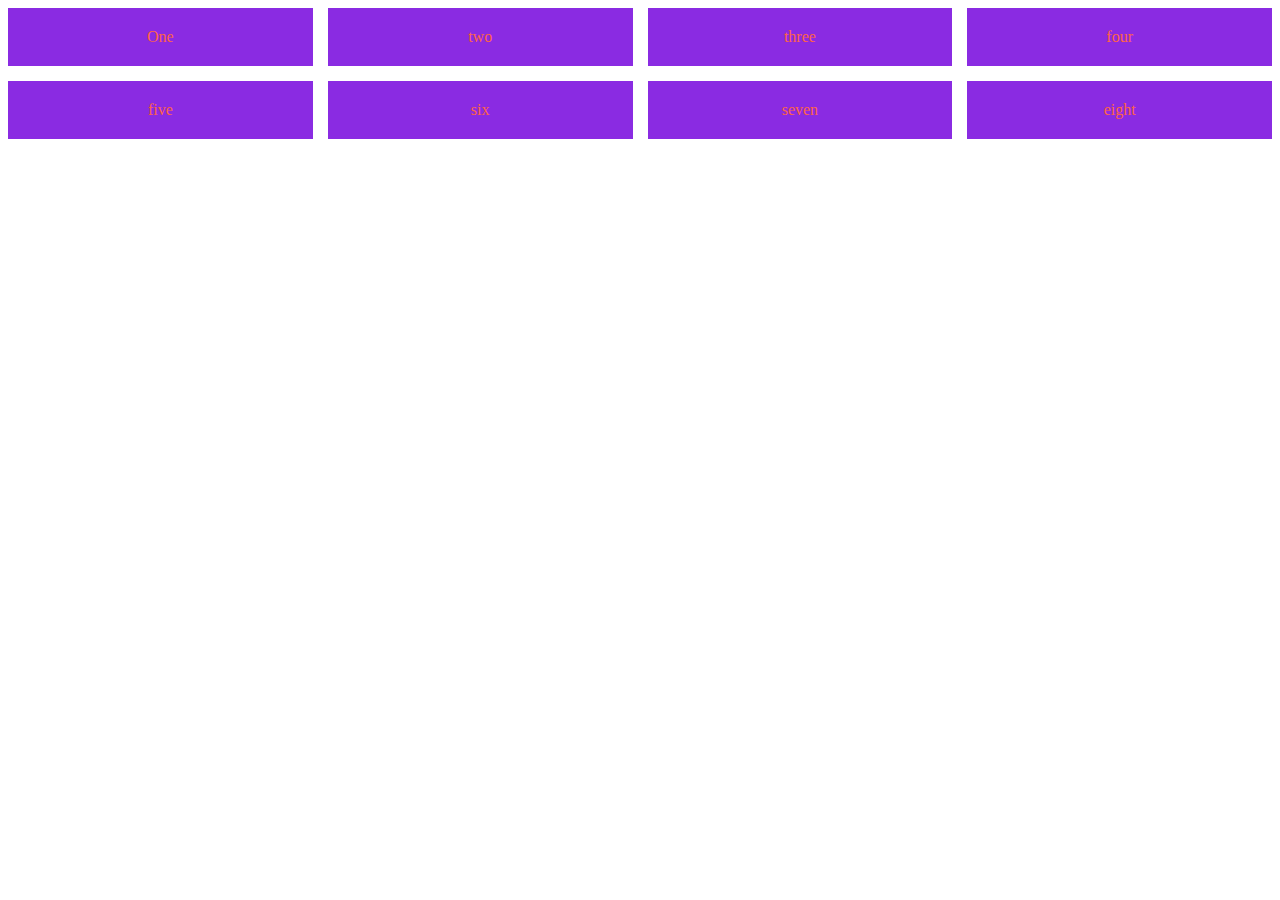
<file: grid/index.html>
<!DOCTYPE html>
<html lang="en">
<head>
    <meta charset="UTF-8">
    <meta name="viewport" content="width=device-width, initial-scale=1.0">
    <link rel="stylesheet" href="style.css">
    <title>grid layout</title>
</head>
<body>
    <div class="grid-container">
        <div  class="item">One</div>
        <div  class="item">two</div>
        <div  class="item">three</div>
        <div  class="item">four</div>
        <div  class="item">five</div>
        <div  class="item">six</div>
        <div  class="item">seven</div>
        <div  class="item">eight</div>
        </div>

    
</body>
</html>
</file>
<file: grid/style.css>
.grid-container {
    display: grid;
    grid-template-columns:repeat(4,1fr);
    grid-gap: 15px;
}

.item{
    background-color: blueviolet;
    color: tomato;
    text-align: center;
    padding: 20px 0;
}

@media(max-width:800px){
    .grid-container {
        grid-template-columns: repeat(2,1fr);
    }
}

@media(max-width:500px){
    .grid-container {
        grid-template-columns: repeat(1,1fr);
    }
}
</file>
